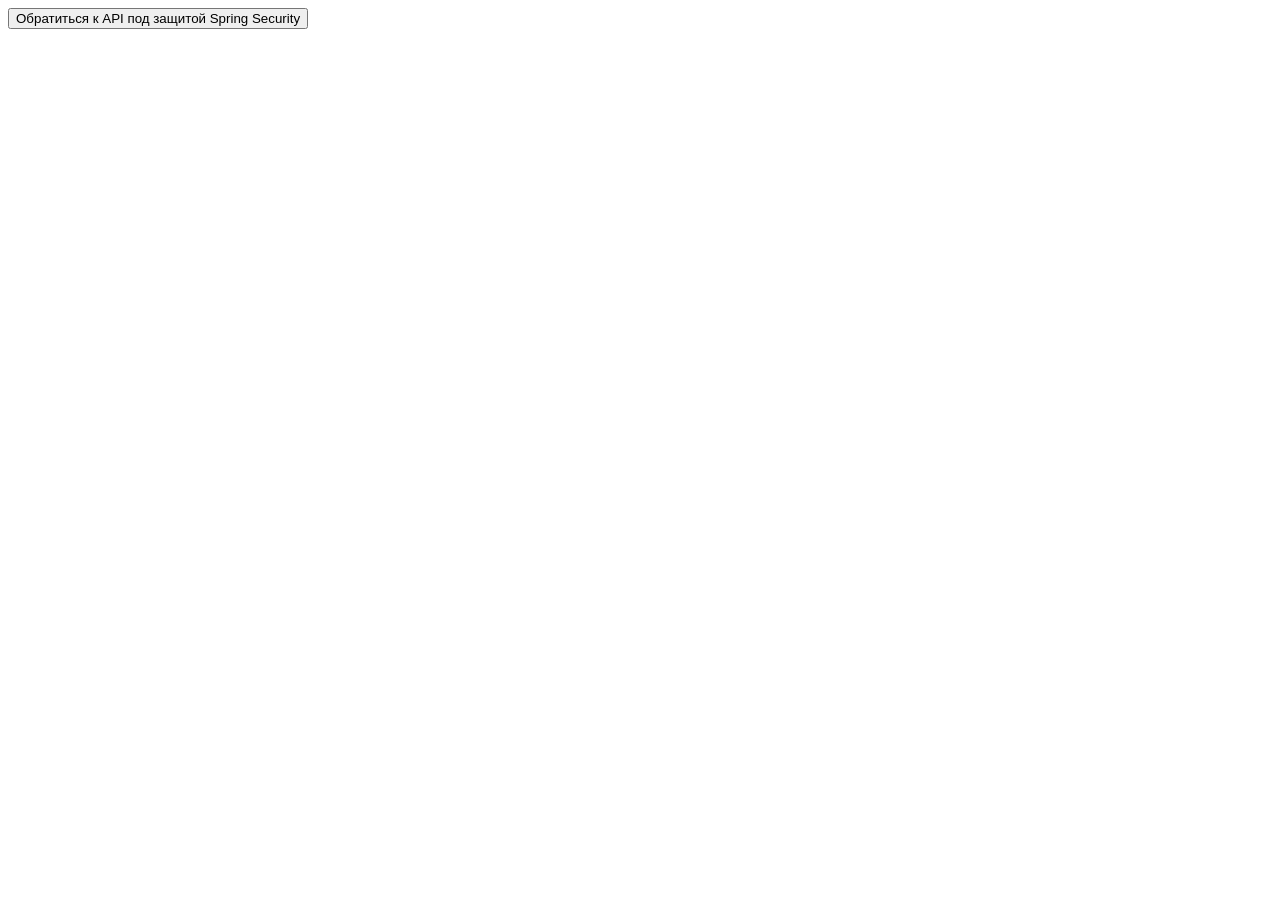
<file: src/main/webapp/testSecurity.html>
<!DOCTYPE html>
<html lang="en">
<head>
    <title>Тест доступности API по токенам</title>
    <script src="js/testSecuirty.js"></script>
    <meta content="text/html; charset=UTF-8" http-equiv="Content-Type">
</head>
<body>
<div>
    <button id="getRoomsButton" onclick="getRooms()">Обратиться к API под защитой Spring Security</button>
</div>
</body>
</html>
</file>
